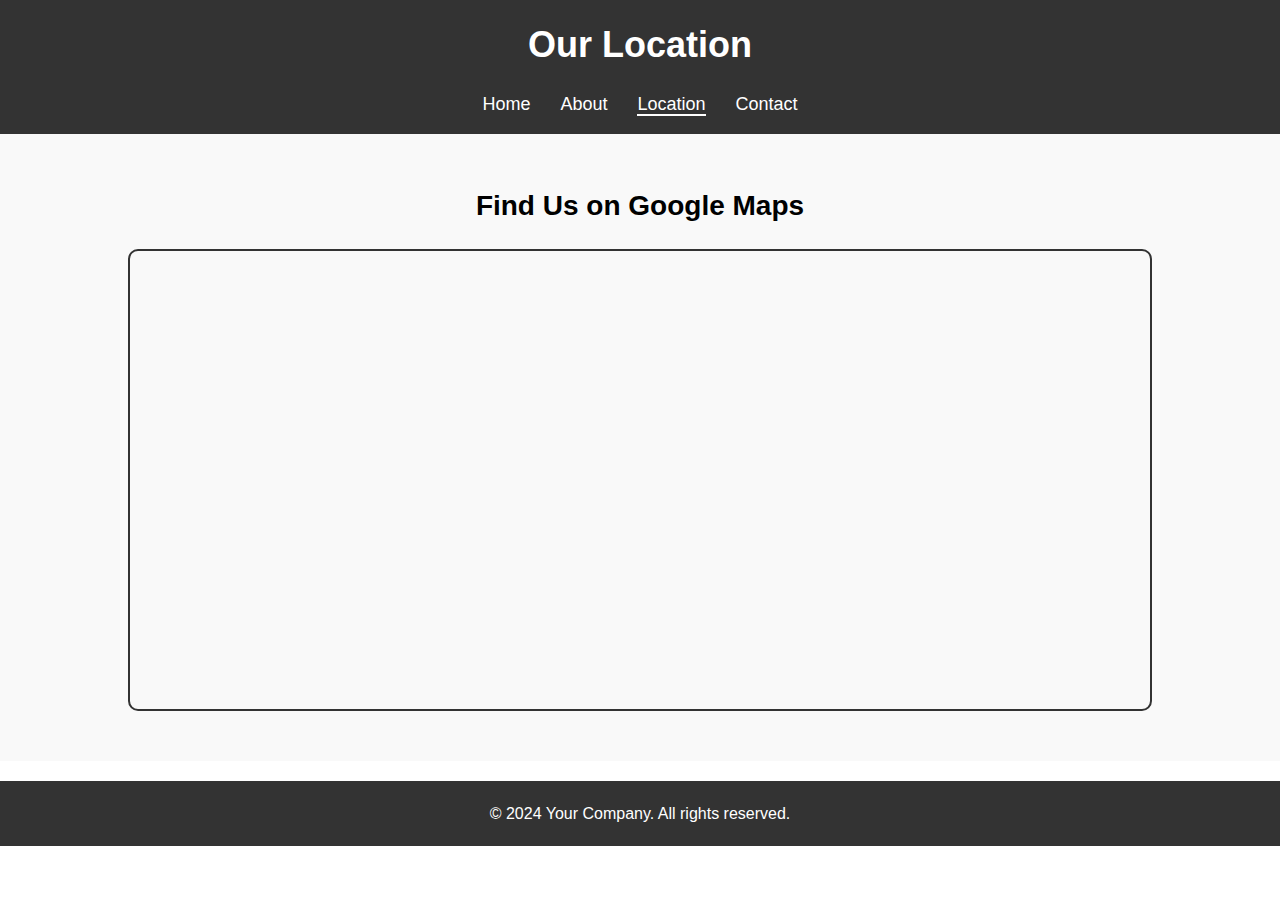
<file: map.html>
<!DOCTYPE html>
<html lang="en">
<head>
    <meta charset="UTF-8">
    <meta name="viewport" content="width=device-width, initial-scale=1.0">
    <meta http-equiv="X-UA-Compatible" content="ie=edge">
    <title>Google Maps</title>
    <link rel="stylesheet" href="mp.css">
</head>
<body>
    <header>
        <div class="container">
            <h1>Our Location</h1>
            <nav>
                <ul>
                    <li><a href="index.html">Home</a></li>
                    <li><a href="about.html">About</a></li>
                    <li><a href="map.html" class="active">Location</a></li>
                    <li><a href="contact.html">Contact</a></li>
                </ul>
            </nav>
        </div>
    </header>

    <section class="map-section">
        <div class="container">
            <h2>Find Us on Google Maps</h2>
            <div class="map-container">
                <!-- Google Maps Embed -->
                <iframe
                    src="https://maps.app.goo.gl/XHAGwc6xTtLKCkLq9"
                    width="100%" height="450" style="border:0;" allowfullscreen="" loading="lazy"></iframe>
            </div>
        </div>
    </section>

    <footer>
        <p>&copy; 2024 Your Company. All rights reserved.</p>
    </footer>
</body>
</html>
</file>
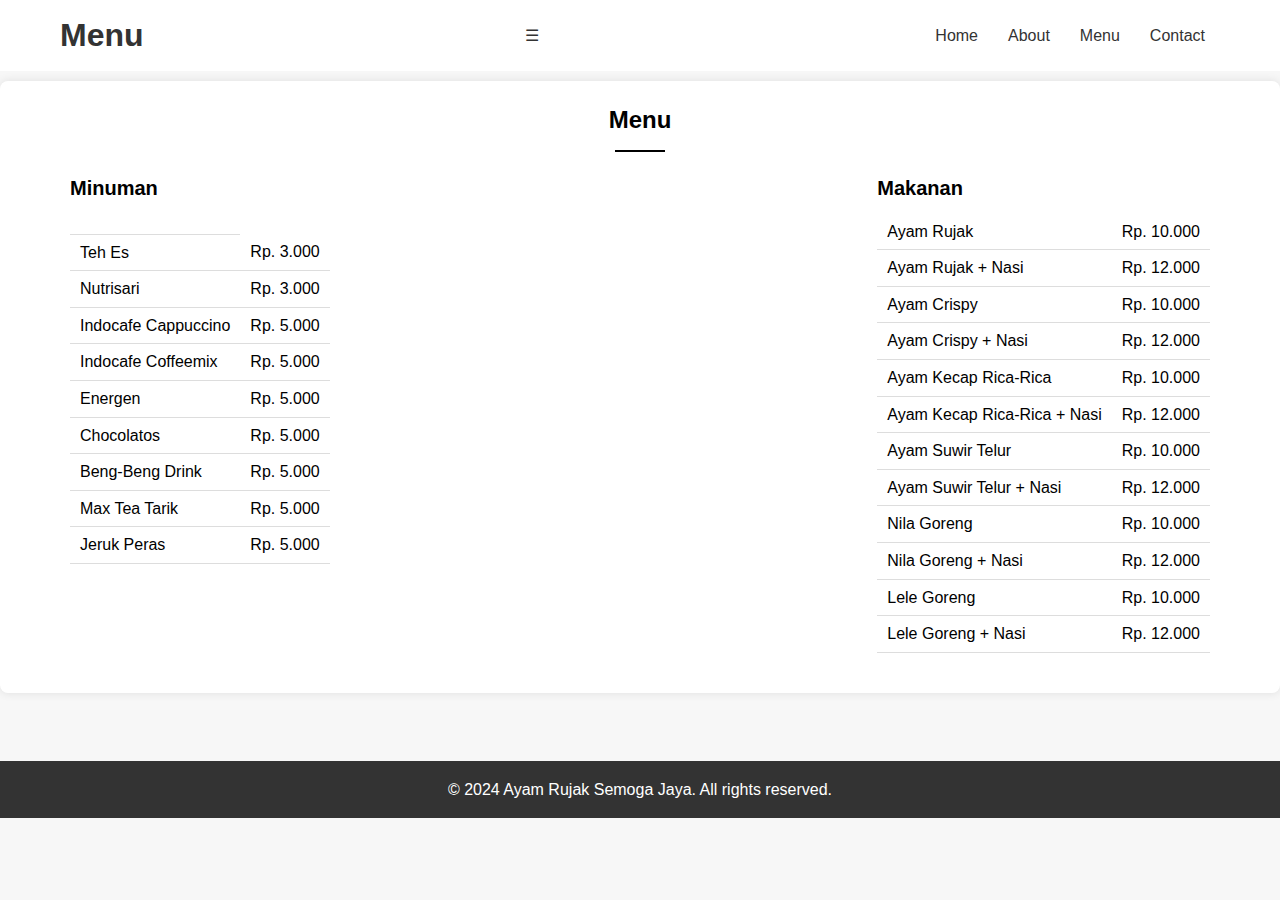
<file: menu.html>
<!DOCTYPE html>
<html lang="en">
<head>
    <meta charset="UTF-8">
    <meta name="viewport" content="width=device-width, initial-scale=1.0">
    <title>Rujak Semoga Jaya</title>
    <link rel="stylesheet" href="body.css">
</head>
<body>
    <header>
        <div class="container">
            <div class="logo">
                <h1>Menu</h1>
            </div>
            <!-- Burger Menu Icon -->
            <div class="menu-icon" id="menu-icon">
                &#9776; <!-- Unicode for burger icon -->
            </div>
            <nav id="navbar">
                <ul>
                    <li><a href="index.html">Home</a></li>
                    <li><a href="about.html">About</a></li>
                    <li><a href="menu.html">Menu</a></li>
                    <li><a href="order.html">Contact</a></li>
                </ul>
            </nav>
        </div>
    </header>

    <div class="menu-container">
        <h2>Menu</h2>
        <hr>
        <div class="menu-content">
            <div class="menu-column">
                <h3>Minuman</h3>
                <table>
                    <tr>
                        <th></th>
                    </tr>
                    <tr>
                        <td>Teh Es</td>
                        <td>Rp. 3.000</td>
                    </tr>
                    <tr>
                        <td>Nutrisari</td>
                        <td>Rp. 3.000</td>
                    </tr>
                    <tr>
                        <td>Indocafe Cappuccino</td>
                        <td>Rp. 5.000</td>
                    </tr>
                    <tr>
                        <td>Indocafe Coffeemix</td>
                        <td>Rp. 5.000</td>
                    </tr>
                    <tr>
                        <td>Energen</td>
                        <td>Rp. 5.000</td>
                    </tr>
                    <tr>
                        <td>Chocolatos</td>
                        <td>Rp. 5.000</td>
                    </tr>
                    <tr>
                        <td>Beng-Beng Drink</td>
                        <td>Rp. 5.000</td>
                    </tr>
                    <tr>
                        <td>Max Tea Tarik</td>
                        <td>Rp. 5.000</td>
                    </tr>
                    <tr>
                        <td>Jeruk Peras</td>
                        <td>Rp. 5.000</td>
                    </tr>
                </table>
            </div>
            <div class="menu-column">
                <h3>Makanan</h3>
                <table>
                    <tr>
                        <td>Ayam Rujak</td>
                        <td>Rp. 10.000</td>
                    </tr>
                    <tr>
                        <td>Ayam Rujak + Nasi</td>
                        <td>Rp. 12.000</td>
                    </tr>
                    <tr>
                        <td>Ayam Crispy</td>
                        <td>Rp. 10.000</td>
                    </tr>
                    <tr>
                        <td>Ayam Crispy + Nasi</td>
                        <td>Rp. 12.000</td>
                    </tr>
                    <tr>
                        <td>Ayam Kecap Rica-Rica</td>
                        <td>Rp. 10.000</td>
                    </tr>
                    <tr>
                        <td>Ayam Kecap Rica-Rica + Nasi</td>
                        <td>Rp. 12.000</td>
                    </tr>
                    <tr>
                        <td>Ayam Suwir Telur</td>
                        <td>Rp. 10.000</td>
                    </tr>
                    <tr>
                        <td>Ayam Suwir Telur + Nasi</td>
                        <td>Rp. 12.000</td>
                    </tr>
                    <tr>
                        <td>Nila Goreng</td>
                        <td>Rp. 10.000</td>
                    </tr>
                    <tr>
                        <td>Nila Goreng + Nasi</td>
                        <td>Rp. 12.000</td>
                    </tr>
                    <tr>
                        <td>Lele Goreng</td>
                        <td>Rp. 10.000</td>
                    </tr>
                    <tr>
                        <td>Lele Goreng + Nasi</td>
                        <td>Rp. 12.000</td>
                    </tr>
                </table>
            </div>
        </div>
    </div>

    <footer>
        <p>&copy; 2024 Ayam Rujak Semoga Jaya. All rights reserved.</p>
    </footer>

    <script>
        // Get elements
        const menuIcon = document.getElementById('menu-icon');
        const navbar = document.getElementById('navbar');
    
        // Add click event to menu icon
        menuIcon.addEventListener('click', () => {
            // Toggle active class on navbar
            navbar.classList.toggle('active');
        });
    
        </script>
</body>
</html>
</file>
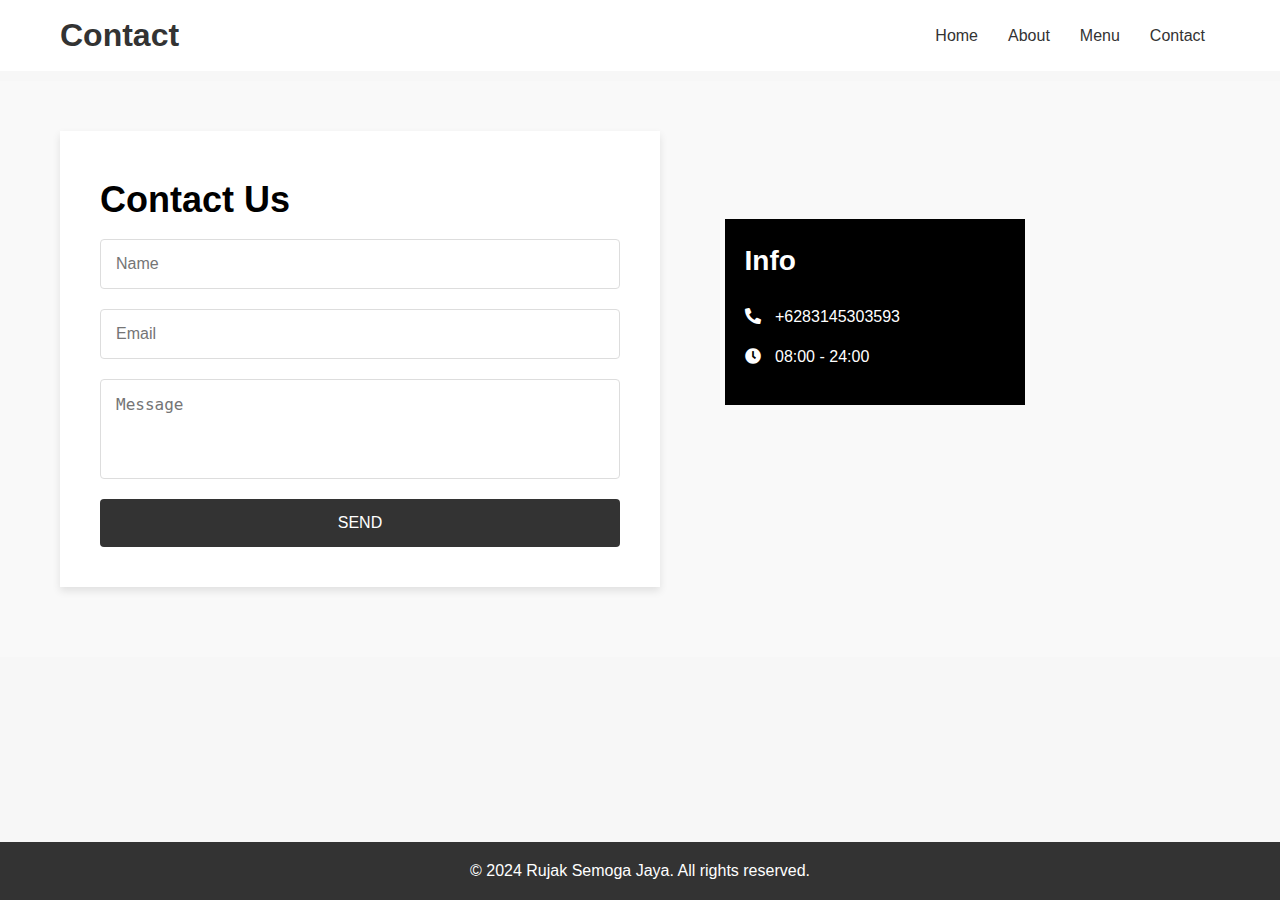
<file: order.html>
<!DOCTYPE html>
<html lang="en">
<head>
    <meta charset="UTF-8">
    <meta name="viewport" content="width=device-width, initial-scale=1.0">
    <title>Contact</title>
    <link rel="stylesheet" href="pesan.css">
    <link rel="stylesheet" href="https://cdnjs.cloudflare.com/ajax/libs/font-awesome/5.15.3/css/all.min.css">
</head>
<body>
    <header>
        <div class="container">
            <div class="logo">
                <h1>Contact</h1>
            </div>
            <nav>
                <ul>
                    <li><a href="index.html">Home</a></li>
                    <li><a href="about.html">About</a></li>
                    <li><a href="menu.html">Menu</a></li>
                    <li><a href="order.html">Contact</a></li>
                </ul>
            </nav>
        </div>
    </header>

    <section id="contact-map">
        <div class="container">
            <div class="contact-left">
                <h1>Contact Us</h1>
                <form action="#" method="post">
                    <input type="text" placeholder="Name" required>
                    <input type="email" placeholder="Email" required>
                    <textarea placeholder="Message" required></textarea>
                    <button type="submit">SEND</button>
                </form>
            </div>
            <div class="contact-map-content">
                <!-- Contact Info -->
                <div class="contact-info">
                    <h2>Info</h2>
                    <p><i class="fas fa-phone-alt"></i> +6283145303593</p>
                    <p><i class="fas fa-clock"></i> 08:00 - 24:00</p>
                </div>

                <!-- Google Maps -->
                <div class="map-container">
                    <iframe src="https://www.google.com/maps/embed?pb=!1m18!1m12!1m3!1d3989.2968378820665!2d100.43055027496513!3d-0.9263724990646692!2m3!1f0!2f0!3f0!3m2!1i1024!2i768!4f13.1!3m3!1m2!1s0x2fd4b9ff958412e1%3A0xc509c0a5db4b2c3e!2sAyam%20Rujak%20Semoga%20Jaya!5e0!3m2!1sid!2sid!4v1726570105002!5m2!1sid!2sid" 
                    style="border:0;" allowfullscreen="" loading="lazy"></iframe>
                </div>
            </div>
        </div>
    </section>

    <!-- Footer -->
    <footer>
        <p>&copy; 2024 Rujak Semoga Jaya. All rights reserved.</p>
    </footer>
</body>
</html>
</file>
<file: mp.css>
* {
    margin: 0;
    padding: 0;
    box-sizing: border-box;
}

body {
    font-family: Arial, sans-serif;
    line-height: 1.6;
}

header {
    background: #333;
    color: #fff;
    padding: 1rem 0;
}

header h1 {
    text-align: center;
    margin-bottom: 1rem;
    font-size: 36px;
}

nav ul {
    display: flex;
    justify-content: center;
    list-style: none;
}

nav ul li {
    margin: 0 15px;
}

nav ul li a {
    color: #fff;
    text-decoration: none;
    font-size: 18px;
}

nav ul li a.active {
    border-bottom: 2px solid #fff;
}

.map-section {
    padding: 50px 0;
    background-color: #f9f9f9;
    text-align: center;
}

.map-section h2 {
    font-size: 28px;
    margin-bottom: 20px;
}

.map-container {
    width: 80%;
    margin: auto;
    border: 2px solid #333;
    border-radius: 10px;
    overflow: hidden;
}

footer {
    background: #333;
    color: #fff;
    text-align: center;
    padding: 20px 0;
    margin-top: 20px;
}

footer p {
    margin: 0;
}
</file>
<file: body.css>
/* Header Styling */
* {
    margin: 0;
    padding: 0;
    box-sizing: border-box;
}

body {
    font-family: Arial, sans-serif;
    background-color: #f7f7f7;
    line-height: 1.6;
    display: flex;
    flex-direction: column;
    min-height: 100vh;
}

/* Header */
header {
    background-color: #fff;
    color: #333;
    padding: 10px 0;
    margin-bottom: 10px; /* Menambahkan jarak antara header dan slider */
}

.container {
    display: flex;
    justify-content: space-between;
    align-items: center;
    max-width: 1200px;
    margin: 0 auto;
    padding: 0 20px;
}

.logo img {
    height: 50px;
}

nav ul {
    list-style: none;
    margin: 0;
    padding: 0;
    display: flex;
}

nav ul li {
    margin: 0 15px;
}

nav ul li a {
    color: #333;
    text-decoration: none;
    font-size: 16px;
}

nav ul li a:hover {
    text-decoration: underline;
}

/* Menu Container Styling */
.menu-container {
    background-color: white;
    padding: 20px;
    box-shadow: 0 0 10px rgba(0, 0, 0, 0.1);
    border-radius: 8px;
    text-align: center;
    margin-bottom: 20px;
}

h2 {
    font-size: 24px;
    margin-bottom: 10px;
}

hr {
    width: 50px;
    border: 1px solid black;
    margin: 0 auto 20px auto;
}

/* Menu Content */
.menu-content {
    display: flex;
    justify-content: space-between;
    padding: 0 50px;
}

.menu-column {
    text-align: left;
}

h3 {
    font-size: 20px;
    margin-bottom: 10px;
}

/* Table Styling */
table {
    width: 100%;
    border-collapse: collapse;
    margin-bottom: 20px; /* Tambahkan margin bawah untuk memberi ruang */
}

table th, table td {
    padding: 10px;
    font-size: 16px;
    text-align: left;
    border-bottom: 1px solid #ddd;
}

table th {
    font-weight: bold;
}

table td:nth-child(2), table td:nth-child(3) {
    text-align: right;
}

table td {
    padding: 5px 10px;
}

/* Footer Styling */
footer {
    background: #333;
    color: #fff;
    text-align: center;
    padding: 1rem;
    margin-top: 3rem;
}

footer p {
    margin: 0;
    font-size: 1rem;
}

@media (max-width: 768px) {
    /* On mobile devices */
    .menu-icon {
        display: block; /* Show the burger menu */
    }

    nav ul {
        display: none; /* Hide the menu items */
        flex-direction: column;
        background-color: #fff;
        position: absolute;
        top: 60px; /* Adjust based on header height */
        right: 0;
        width: 200px;
        box-shadow: 0 0 10px rgba(0, 0, 0, 0.1);
        padding: 20px;
        text-align: right;
    }

    nav ul li {
        margin: 10px 0;
    }

    /* When the menu is active, show it */
    #navbar.active ul {
        display: flex;
    }
}

/* Responsive Styling */
@media (max-width: 768px) {
    .container {
        flex-direction: column;
        align-items: flex-start;
    }

    nav ul {
        flex-direction: column;
        align-items: flex-start;
    }

    nav ul li {
        margin: 10px 0;
    }

    .menu-content {
        flex-direction: column;
        padding: 0;
    }

    table th, table td {
        font-size: 14px;
        padding: 8px;
    }
}

@media (max-width: 480px) {
    header .logo h1 {
        font-size: 1.5rem;
    }

    .menu-container {
        padding: 10px;
    }

    table th, table td {
        font-size: 12px;
        padding: 5px;
    }

    footer {
        font-size: 0.9rem;
    }
}
</file>
<file: pesan.css>
/* General Reset */
* {
    margin: 0;
    padding: 0;
    box-sizing: border-box;
}

body {
    font-family: Arial, sans-serif;
    background-color: #f7f7f7;
    line-height: 1.6;
    display: flex;
    flex-direction: column;
    min-height: 100vh;
}

/* Header Styling */
header {
    background-color: #fff;
    color: #333;
    padding: 10px 0;
    margin-bottom: 10px; /* Menambahkan jarak antara header dan konten */
}

.container {
    display: flex;
    justify-content: space-between;
    align-items: center;
    max-width: 1200px;
    margin: 0 auto;
    padding: 0 20px;
}

.logo img {
    height: 50px;
}

nav ul {
    list-style: none;
    margin: 0;
    padding: 0;
    display: flex;
}

nav ul li {
    margin: 0 15px;
}

nav ul li a {
    color: #333;
    text-decoration: none;
    font-size: 16px;
}

nav ul li a:hover {
    text-decoration: underline;
}

/* Burger Menu Icon */
.menu-icon {
    display: none; /* Tersembunyi di desktop */
    font-size: 30px;
    cursor: pointer;
    color: #333;
}

/* Navbar */
#navbar {
    display: flex;
    justify-content: flex-end;
}

@media (max-width: 768px) {
    /* Tampilkan menu-icon di mobile */
    .menu-icon {
        display: block;
    }

    /* Sembunyikan navbar di mobile secara default */
    #navbar {
        display: none;
        flex-direction: column;
        width: 100%;
    }

    /* Saat menu ditampilkan */
    #navbar.active {
        display: flex;
    }

    nav ul {
        flex-direction: column;
        align-items: center;
    }

    nav ul li {
        margin: 10px 0;
    }
}

/* Contact Section Styling */
.contact {
    padding: 3rem 1.5rem;
    text-align: center;
    background: #f7f7f7;
}

.contact h2 {
    font-size: 2rem;
    margin-bottom: 1rem;
}

.contact form {
    max-width: 600px;
    margin: 0 auto;
    display: flex;
    flex-direction: column;
}

.contact input,
.contact textarea {
    padding: 1rem;
    margin: 0.5rem 0;
    border: 1px solid #ddd;
    font-size: 1.1rem;
}

.contact button {
    padding: 1rem;
    background: #333;
    color: #fff;
    border: none;
    cursor: pointer;
    font-size: 1.1rem;
    transition: background 0.3s ease;
}

.contact button:hover {
    background: #ff6347;
}

/* Menu Container */
.menu-container {
    background-color: white;
    padding: 20px;
    box-shadow: 0 0 10px rgba(0, 0, 0, 0.1);
    border-radius: 8px;
    text-align: center;
}

h2 {
    font-size: 24px;
    margin-bottom: 5px;
}

hr {
    width: 50px;
    border: 1px solid black;
    margin: 0 auto 20px auto;
}

/* Map Section */
#contact-map {
    padding: 50px 20px;
    background-color: #f9f9f9;
}

.contact-map-content {
    display: flex;
    justify-content: space-between;
    flex-wrap: wrap;
    align-items: flex-start;
}

.contact-left {
    background-color: #fff;
    padding: 40px;
    width: 100%;
    max-width: 600px;
    box-shadow: 0 4px 8px rgba(0, 0, 0, 0.1);
    margin-bottom: 20px;
}

.contact-left h1 {
    font-size: 36px;
    margin-bottom: 10px;
}

.contact-left p {
    margin-bottom: 30px;
    color: #666;
}

.contact-left form {
    display: flex;
    flex-direction: column;
}

.contact-left input,
.contact-left textarea {
    margin-bottom: 20px;
    padding: 15px;
    font-size: 16px;
    border: 1px solid #ddd;
    border-radius: 4px;
}

.contact-left textarea {
    resize: none;
    height: 100px;
}

.contact-left button {
    padding: 15px;
    font-size: 16px;
    background-color: #333;
    color: #fff;
    border: none;
    border-radius: 4px;
    cursor: pointer;
}

.contact-left button:hover {
    background-color: #555;
}

.contact-info {
    background-color: #000;
    padding: 20px;
    width: 100%;
    max-width: 300px;
    color: #fff;
    margin-bottom: 20px;
}

.contact-info h2 {
    font-size: 28px;
    margin-bottom: 20px;
}

.contact-info p {
    font-size: 16px;
    margin-bottom: 15px;
}

.contact-info i {
    margin-right: 10px;
}

.map-container {
    flex: 1;
    width: 100%;
    height: 300px; /* Mengatur tinggi peta */
}

.map-container iframe {
    width: 100%;
    height: 100%;
    border: 0;
}

/* Footer */
footer {
    background: #333;
    color: white;
    text-align: center;
    padding: 1rem;
    margin-top: auto;
}

/* Responsive Fixes for Contact Section */
@media (max-width: 768px) {
    .contact-map-content {
        flex-direction: column;
        align-items: center;
    }

    .contact-left,
    .contact-info {
        width: 100%;
        margin-bottom: 20px;
    }

    .map-container {
        width: 100%;
        height: 250px;
    }
}
</file>
